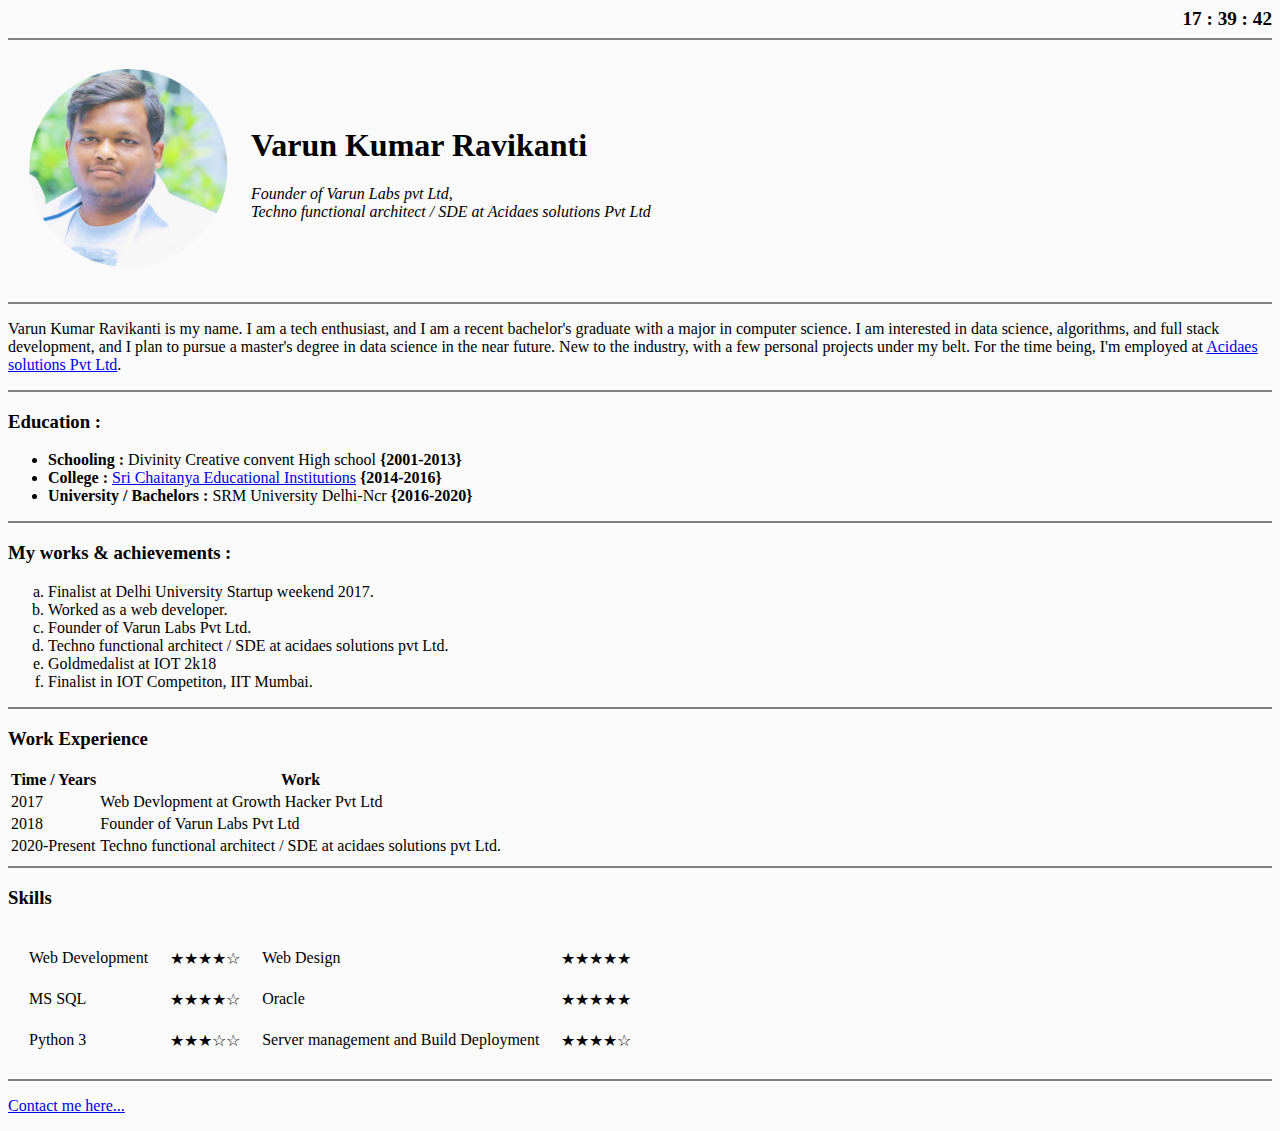
<file: index.html>
<!DOCTYPE html>
<html>

<head>
  <meta charset="utf-8">
  <!-- <meta http-equiv="X-UA-Compatible" content="IE=edge">
    <meta name="viewport" content="width=device-width, initial-scale=1"> -->
  <title> Varun Kumar's Personal Site </title>
  <link rel="stylesheet" href="assets/index.css">
  <!-- Javascript function for adding time to the site -->
  <script>
    function startTime() {
      const today = new Date();
      let h = today.getHours();
      let m = today.getMinutes();
      let s = today.getSeconds();
      m = checkTime(m);
      s = checkTime(s);
      document.getElementById('clock').innerHTML = h + " : " + m + " : " + s;
      setTimeout(startTime, 1000);
    }

    function checkTime(i) {
      if (i < 10) {
        i = "0" + i
      }; // add zero in front of numbers < 10
      return i;
    }
  </script>



</head>

<body onload="startTime()">

  <div id="clock"></div>
  <hr size="2" noshade>
  <table cellspacing="20">
    <tr>
      <td><img class="center" src="assets/images/ME .png" alt="Varun Kumar Profile picture"></td>
      <td>
        <h1> Varun Kumar Ravikanti</h1>
        <p><em>Founder of Varun Labs pvt Ltd, <br> Techno functional architect / SDE at Acidaes solutions Pvt Ltd</em></p>
      </td>
    </tr>
  </table>


  <hr size="2" noshade>
  <p>Varun Kumar Ravikanti is my name. I am a tech enthusiast, and I am a recent bachelor's graduate with a major in computer science.
    I am interested in data science, algorithms, and full stack development,
    and I plan to pursue a master's degree in data science in the near future.
    New to the industry, with a few personal projects under my belt.
    For the time being, I'm employed at   <a href="https://www.crmnext.com/" target="_blank">Acidaes solutions Pvt Ltd</a>.
  </p>
  <hr size="2" noshade>
  <h3>Education :</h3>
  <ul>
    <li><strong>Schooling :</strong> Divinity Creative convent High school <strong>{2001-2013}</strong></li>
    <li><strong>College :</strong> <a href="https://srichaitanya.net/" target="_blank">Sri Chaitanya Educational Institutions</a> <strong>{2014-2016}</strong></li>
    <li><strong>University / Bachelors :</strong> SRM University Delhi-Ncr <strong>{2016-2020}</strong></li>
  </ul>
  <hr size="2" noshade>
  <h3>My works & achievements :</h3>
  <ol type="a">
    <li>Finalist at Delhi University Startup weekend 2017.</li>
    <li>Worked as a web developer.</li>
    <li>Founder of Varun Labs Pvt Ltd.</li>
    <li> Techno functional architect / SDE at acidaes solutions pvt Ltd.</li>
    <li>Goldmedalist at IOT 2k18</li>
    <li>Finalist in IOT Competiton, IIT Mumbai.</li>
  </ol>
  <hr size="2" noshade>
  <h3>Work Experience</h3>
  <table>
    <thead>
      <tr>
        <th>Time / Years</th>
        <th>Work </th>
      </tr>
    </thead>
    <tbody>
      <tr>
        <td>2017</td>
        <td>Web Devlopment at Growth Hacker Pvt Ltd</td>
      </tr>
      <tr>
        <td>2018</td>
        <td>Founder of Varun Labs Pvt Ltd</td>
      </tr>
      <tr>
        <td>2020-Present</td>
        <td>Techno functional architect / SDE at acidaes solutions pvt Ltd.</td>
      </tr>
    </tbody>
  </table>
  <hr size="2" noshade>
  <h3>Skills</h3>
  <table cellspacing="20 px">
    <tbody>
      <tr>
        <td>Web Development</td>
        <td>★★★★☆</td>
        <td>Web Design</td>
        <td>★★★★★</td>
      </tr>
      <tr>
        <td>MS SQL</td>
        <td>★★★★☆</td>
        <td>Oracle</td>
        <td>★★★★★</td>
      </tr>
      <tr>
        <td>Python 3</td>
        <td>★★★☆☆</td>
        <td>Server management and Build Deployment</td>
        <td>★★★★☆</td>
      </tr>
    </tbody>
  </table>

  <hr size="2" noshade>
  <p><a href="assets/site_2_1_html.html" target="_blank">Contact me here...</a></p>









</body>










</html>
</file>
<file: assets/index.css>
html{
  background-color: #fafafa;
  font-family:'Georgia',;
  /* text-transform: capitalize; */
  font-size: 1.0em;
  /* letter-spacing: 0px; */
}
h1{
  text-align: left;
}
#clock{
  text-align: right;
  font-weight: bold;
  font-size: 1.2em;

}

.center {
  /* display: block;
  margin-left: auto;
  margin-right: auto; */
  height: 200px;
  opacity: 0.8;

}
</file>
